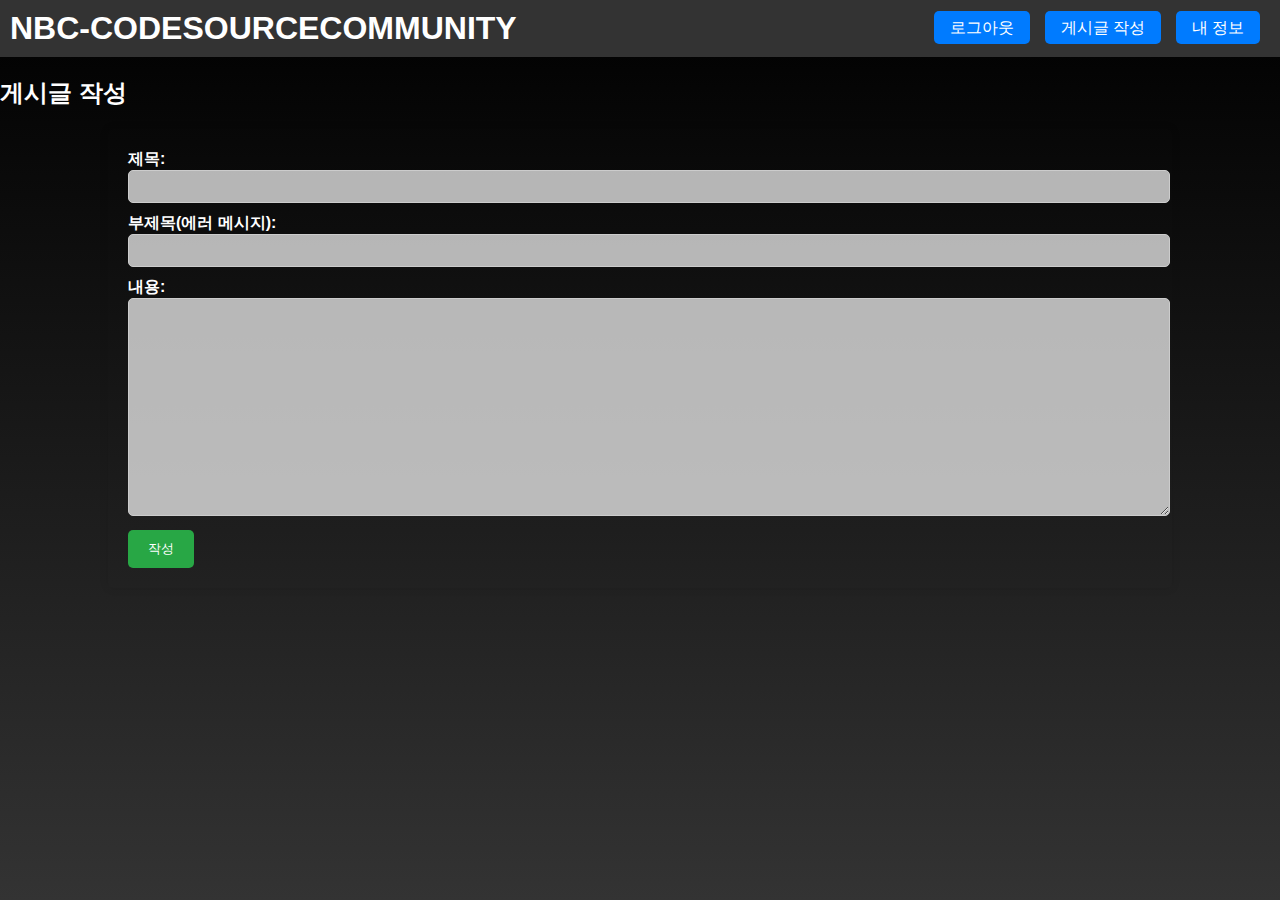
<file: src/main/resources/public/createBoard.html>
<!DOCTYPE html>
<html lang="ko" xmlns:th="http://www.thymeleaf.org">
<head>
  <meta charset="UTF-8">
  <title>게시글 작성 페이지</title>
  <script src="https://ajax.googleapis.com/ajax/libs/jquery/3.5.1/jquery.min.js"></script>
  <link rel="stylesheet" type="text/css" href="styles.css">

</head>
<style>
  /* 폼 컨테이너 가운데 정렬 */
  #postForm {
    width: 80%; /* 화면 가로 너비의 80%로 설정 */
    margin: 0 auto; /* 좌우 여백을 자동으로 설정하여 가운데 정렬 */
  }

  /* 입력 요소 스타일링 */
  #postForm div {
    margin-bottom: 10px; /* 각 입력 요소 사이의 간격 설정 */
  }

  /* 제목 및 부제목 입력란 스타일링 */
  #title,
  #subtitle {
    width: 100%; /* 부모 요소에 꽉 차게 설정 */
    padding: 8px; /* 내부 여백 설정 */
    border: 1px solid #ccc; /* 테두리 추가 */
    border-radius: 5px; /* 모서리를 둥글게 만듭니다. */
    background-color: rgba(255, 255, 255, 0.7); /* 배경색 및 투명도 설정 */
  }

  /* 내용 입력란 스타일링 */
  #content {
    width: 100%; /* 부모 요소에 꽉 차게 설정 */
    height: 200px; /* 원하는 높이로 설정 */
    padding: 8px; /* 내부 여백 설정 */
    border: 1px solid #ccc; /* 테두리 추가 */
    border-radius: 5px; /* 모서리를 둥글게 만듭니다. */
    background-color: rgba(255, 255, 255, 0.7); /* 배경색 및 투명도 설정 */
    resize: vertical; /* 수직으로만 크기 조절 가능하도록 설정 */
  }
</style>

<body>
<header>
  <div><h1><a href="mainpage.html" style="text-decoration: none; color: inherit;">NBC-CODESOURCECOMMUNITY</a></h1></div>
  <div>
    <a href="/" class="btn">로그아웃</a>
    <a href="createBoard.html" class="btn">게시글 작성</a>
    <a href="mypage.html" class="btn">내 정보</a>
  </div>
</header>
<h2>게시글 작성</h2>

<form id="postForm">
  <div>
    <label for="title">제목:</label>
    <input type="text" id="title" name="title">
  </div>
  <div>
    <label for="subtitle">부제목(에러 메시지):</label>
    <input type="text" id="subtitle" name="subtitle">
  </div>
  <div>
    <label for="content">내용:</label>
    <textarea id="content" name="content"></textarea>
  </div>
  <button type="submit">작성</button>
</form>

<script>
  $(document).ready(function() {

    $('#postForm').submit(function(event) {
      event.preventDefault(); // 기본 폼 제출 동작 방지

      var formData = {
        title: $('#title').val(),
        subtitle: $('#subtitle').val(),
        contents: $('#content').val()
      };

      // AJAX 요청을 보내서 게시글 작성
      $.ajax({
        type: 'POST',
        url: '/boards',
        contentType: 'application/json',
        data: JSON.stringify(formData),
        success: function(response) {
          alert('게시글이 작성되었습니다');
          var boardId = response.boardId;
          window.location.href = "selectBoard.html?boardId=" + boardId;
          // 게시글 작성 성공 후 다른 작업을 수행할 수 있습니다.
        },
        error: function(xhr, status, error) {
          alert('게시글 작성에 실패했습니다: ' + xhr.responseText);
          // 게시글 작성 실패 시 처리할 내용을 정의할 수 있습니다.
        }
      });
    });
  });
</script>
</body>
</html>
</file>
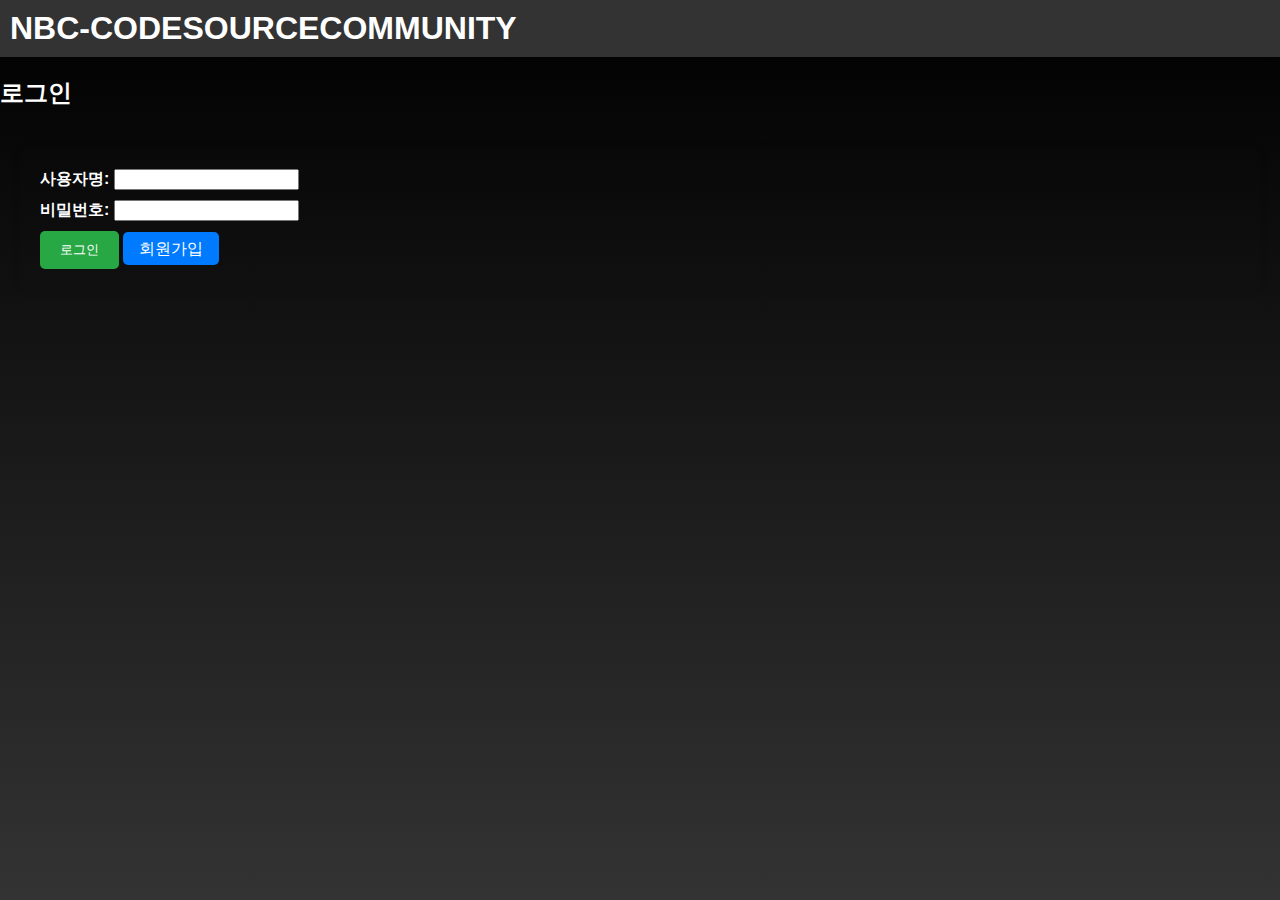
<file: src/main/resources/public/login.html>
<!DOCTYPE html>
<html lang="ko" xmlns:th="http://www.thymeleaf.org">
<head>
  <meta charset="UTF-8">
  <title>로그인 페이지</title>
  <script src="https://ajax.googleapis.com/ajax/libs/jquery/3.5.1/jquery.min.js"></script>
  <link rel="stylesheet" type="text/css" href="styles.css">
</head>

<body>
<header>
  <div><h1><a href="/" style="text-decoration: none; color: inherit;">NBC-CODESOURCECOMMUNITY</a></h1></div>
</header>
<h2>로그인</h2>
<form id="loginForm">
  <div>
    <label for="email">사용자명:</label>
    <input type="text" id="email" name="email">
  </div>
  <div>
    <label for="password">비밀번호:</label>
    <input type="password" id="password" name="password">
  </div>
  <button type="submit">로그인</button>
  <a href="signup.html" class="btn">회원가입</a>
</form>
</body>
<script>
  $(document).ready(function() {
    $('#loginForm').submit(function(event) {
      event.preventDefault(); // 기본 폼 제출 동작 방지
      var formData = {
        email: $('#email').val(),
        password: $('#password').val(),
        nickname: "",
        introduce: ""
      };
      $.ajax({
        type: 'POST',
        url: '/members/login',
        contentType: 'application/json',
        data: JSON.stringify(formData),
        success: function(response, status, xhr) {
          alert('로그인 성공: ' + response.message);
          // var token = xhr.getResponseHeader('Authorization');
          // setCookie('token', token, 1); // 토큰을 1시간 동안 유지
          //
          window.location.href = 'mainpage.html';
          // 회원가입 성공 후 어떤 작업을 수행할지 정의
        },
        error: function(xhr, status, error) {
          alert('로그인 실패: ' + xhr.responseText);
          // 회원가입 실패 시 처리할 내용 정의
        }
      });
    });
  });
</script>
</html>
</file>
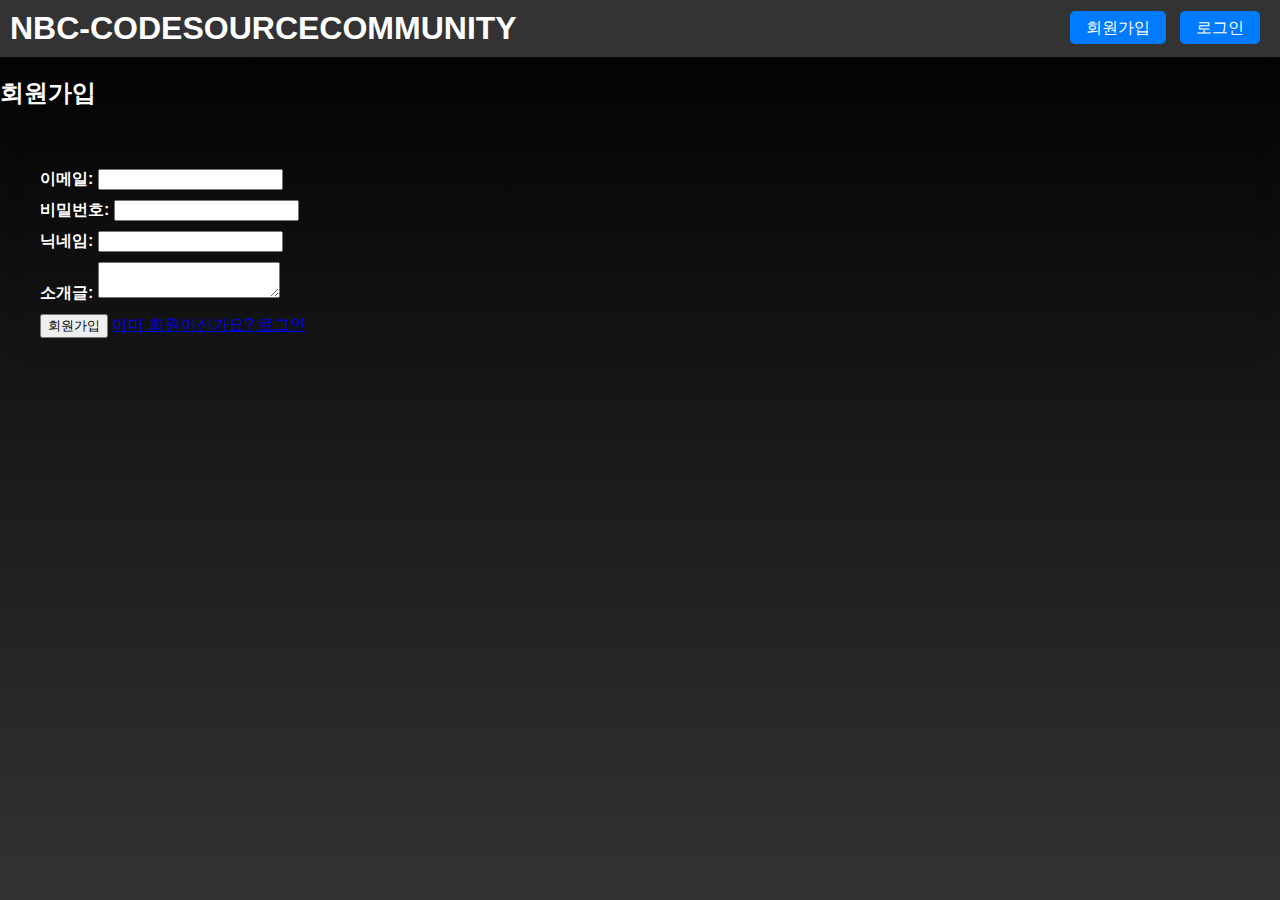
<file: src/main/resources/public/signup.html>
<!DOCTYPE html>
<html lang="ko">
<head>
  <meta charset="UTF-8">
  <title>이메일 인증</title>
  <script src="https://ajax.googleapis.com/ajax/libs/jquery/3.5.1/jquery.min.js"></script>
  <link rel="stylesheet" type="text/css" href="styles.css">
</head>

<body>
<header>
  <div><h1><a href="/" style="text-decoration: none; color: inherit;">NBC-CODESOURCECOMMUNITY</a></h1></div>
  <div>
    <a href="signup.html" class="btn">회원가입</a>
    <a href="login.html" class="btn">로그인</a>
  </div>
</header>
<script>
  $(document).ready(function() {
    // 이메일 인증번호를 입력받는 함수
    function showVerificationCodeInput() {
      document.getElementById("verificationCodeInput").style.display = "block";
      document.getElementById("sendAuthBtn").style.display = "block";
    }

    // function enterVerificationCode() {
    //   var verificationCode = document.getElementById("verificationCode").value;
    //   if (verificationCode !== "") {
    //     var formData = {
    //       email: $('#email').val(),
    //       authNum: verificationCode
    //     };
    //     $.ajax({
    //       type: 'POST',
    //       url: '/members/emailAuthCheck',
    //       contentType: 'application/json',
    //       data: JSON.stringify(formData),
    //       success: function(response, status, xhr) {
    //         alert(response.message);
    //         // 인증에 성공했을 때 처리할 내용 정의
    //         window.location.href = 'login.html';
    //       },
    //       error: function(xhr, status, error) {
    //         alert('인증 실패: ' + xhr.responseText);
    //         // 인증에 실패했을 때 처리할 내용 정의
    //       }
    //     });
    //   } else {
    //     alert("인증번호를 입력해주세요.");
    //   }
    // }

    // 회원가입 버튼 클릭 시 처리
    $('#signupBtn').click(function(event) {
      event.preventDefault(); // 기본 폼 제출 동작 방지
      var formData = {
        email: $('#email').val(),
        password: $('#password').val(),
        nickname: $('#nickname').val(), // 닉네임 입력값 추가
        introduce: $('#introduce').val() // 소개글 입력값 추가
      };
      $.ajax({
        type: 'POST',
        url: '/members/signup',
        contentType: 'application/json',
        data: JSON.stringify(formData),
        success: function(response, status, xhr) {
          alert('이메일을 확인해주세요. 인증 링크가 발송되었습니다.');
          showVerificationCodeInput(); // 인증번호 입력란을 보여주는 함수 호출
        },
        error: function(xhr, status, error) {
          alert('회원가입 실패: ' + xhr.responseText);
          // 회원가입 실패 시 처리할 내용 정의
        }
      });
    });

    // 인증번호 전송 버튼 클릭 시 처리
    $('#sendAuthBtn').click(function(event) {
      event.preventDefault(); // 기본 이벤트 동작 방지
      var email = $('#email').val();
      var code = $('#verificationCode').val();
      console.log(email);
      console.log(code);
      $.ajax({
        type: 'POST',
        url: '/members/emailAuthCheck',
        contentType: 'application/json',
        data: JSON.stringify({ email: email, authNum: code}),
        success: function(response, status, xhr) {
          alert('인증번호가 이메일로 전송되었습니다.');
          window.location.href = 'login.html';
        },
        error: function(xhr, status, error) {
          alert('인증번호 전송 실패: ' + xhr.responseText);
        }
      });
    });

  });
</script>

<h2>회원가입</h2>
<form id="signupForm">
  <div>
    <label for="email">이메일:</label>
    <input type="text" id="email" name="email">
  </div>
  <div>
    <label for="password">비밀번호:</label>
    <input type="password" id="password" name="password">
  </div>
  <div>
    <label for="nickname">닉네임:</label>
    <input type="text" id="nickname" name="nickname">
  </div>
  <div>
    <label for="introduce">소개글:</label>
    <textarea id="introduce" name="introduce"></textarea>
  </div>
  <button id="signupBtn" type="button">회원가입</button>
  <div id="verificationCodeInput" style="display: none;">
    <label for="verificationCode">인증번호:</label>
    <input type="text" id="verificationCode" name="verificationCode">
    <button id="sendAuthBtn" style="display: none;">인증번호 전송</button> <!-- 인증번호 전송 버튼 추가 -->
  </div>
  <a href="/login.html">이미 회원이신가요? 로그인</a>
</form>
</body>
</html>
</file>
<file: src/main/resources/public/styles.css>
/* styles.css */
body {
  font-family: Arial, sans-serif;
  margin: 0;
  padding: 0;
  background: linear-gradient(to bottom, #000000, #333333); /* 검정 베이스의 그라데이션 배경 */
  color: #fff; /* 텍스트 색상을 흰색으로 설정 */
  min-height: 100vh; /* 페이지 높이를 화면 높이에 맞춤 */
  display: flex;
  flex-direction: column;
}

header {
  background-color: #333;
  color: #fff;
  padding: 10px;
  display: flex;
  justify-content: space-between;
  align-items: center;
}

h1 {
  margin: 0;
}

.btn {
  color: #fff;
  text-decoration: none;
  background-color: #007bff;
  padding: 8px 16px;
  border-radius: 5px;
  margin-right: 10px;
  border: none;
  cursor: pointer;
}

.btn:hover {
  background-color: #0056b3;
}

form {
  padding: 20px;
  border-radius: 5px;
  margin: 20px;
  box-shadow: 0 0 10px rgba(0, 0, 0, 0.1);
}

form div {
  margin-bottom: 10px;
}

label {
  font-weight: bold;
}

postForm {
  width: 80%;
  padding: 8px;
  border: 1px solid #ccc;
  border-radius: 5px;
  background-color: rgba(255, 255, 255, 0.7);
}


button[type="submit"] {
  background-color: #28a745;
  color: #fff;
  border: none;
  padding: 10px 20px;
  border-radius: 5px;
  cursor: pointer;
}

button[type="submit"]:hover {
  background-color: #218838;
}

/* 수정된 버튼 스타일 */
.btn-black {
  background-color: #333;
}

.btn-black:hover {
  background-color: #555;
}

.btn-black:active {
  background-color: #333;
}

/* 회원 정보 컨테이너 스타일링 */
#memberInfo {
  padding: 20px;
  border-radius: 5px;
  margin: 20px;
  box-shadow: 0 0 10px rgba(0, 0, 0, 0.1); /* 그림자 효과 추가 */
}

#memberInfo h3 {
  margin-top: 0;
}

#userInfoList {
  list-style: none; /* 리스트 스타일 제거 */
  padding: 0;
}

#userInfoList li {
  margin-bottom: 10px;
}

/* 회원 정보 라벨 스타일링 */
#userInfoList li label {
  font-weight: bold;
}

/* 회원 정보 입력 필드 스타일링 */
#userInfoList li input[type="text"],
#userInfoList li textarea {
  width: 100%;
  padding: 8px;
  border: 1px solid #ccc;
  border-radius: 5px;
  background-color: rgba(255, 255, 255, 0.7); /* 입력 필드의 배경색에 투명도 추가 */
}
</file>
